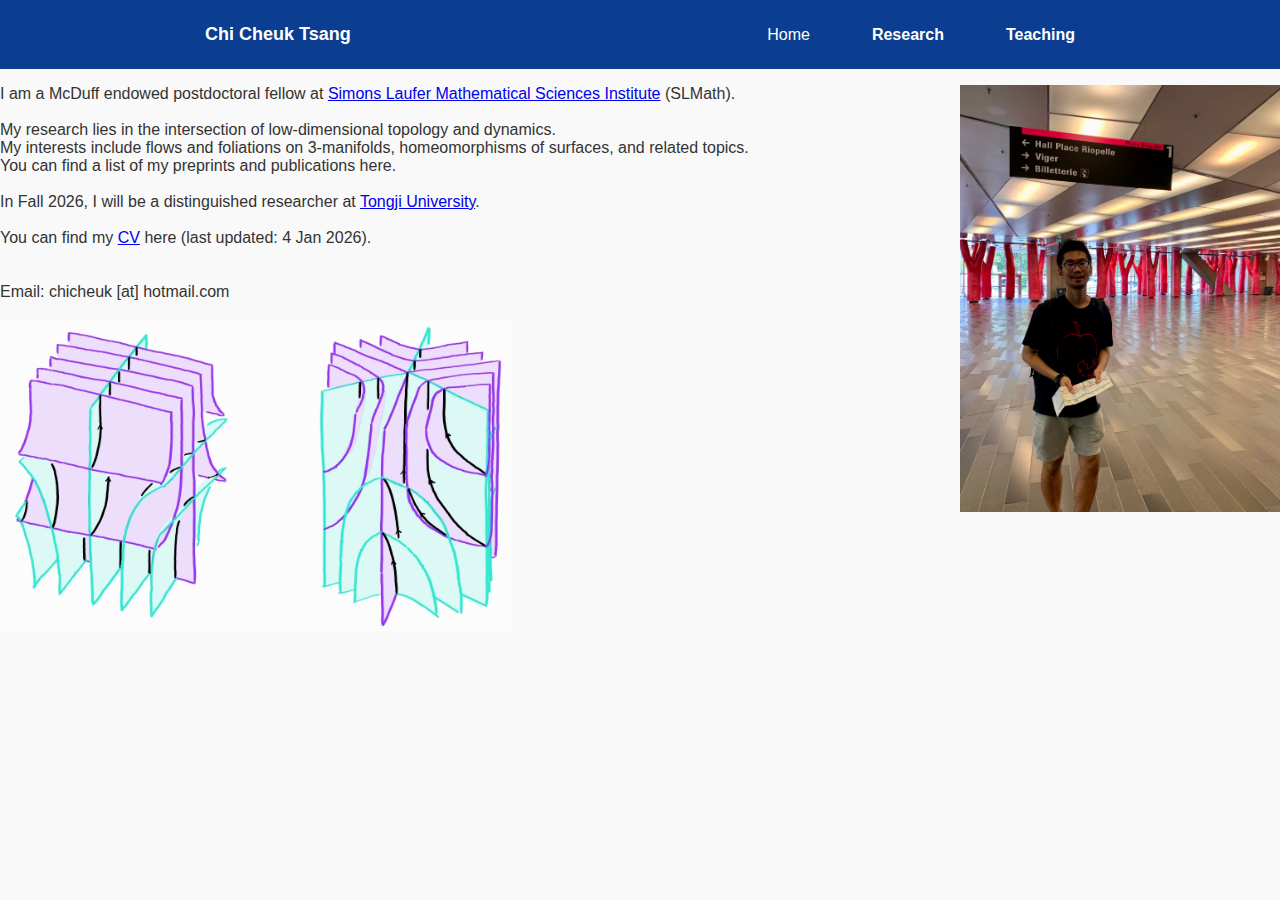
<file: index.html>
<!DOCTYPE html>
<html>
<head>
  <title>Chi Cheuk Tsang</title>
  <link rel="stylesheet" href="style.css">
</head>

<body>

<nav class="nav">
  <div class="nav-inner">
    <div class="nav-name">
      <a href="index.html">Chi Cheuk Tsang</a>
    </div>

    <div class="nav-links">
      <a href="index.html" class="active">Home</a>
      <a href="research.html">Research</a>
      <a href="teaching.html">Teaching</a>
      <!-- <a href="resources.html">Resources</a> -->
    </div>
  </div>
</nav>

<p>
  <img src="montreal2023.jpeg" alt="Chi Cheuk Tsang" style="float:right; width:25vw; min-width:300px; height:auto">
  I am a McDuff endowed postdoctoral fellow at <a href="https://www.slmath.org/">Simons Laufer Mathematical Sciences Institute</a> (SLMath).
  <br>
  <br>
  My research lies in the intersection of low-dimensional topology and dynamics. 
  <br>
  My interests include flows and foliations on 3-manifolds, homeomorphisms of surfaces, and related topics. 
  <br>
  You can find a list of my preprints and publications here.
  <br>
  <br>
  In Fall 2026, I will be a distinguished researcher at <a href="https://math.tongji.edu.cn/index.htm">Tongji University</a>.
  <br>
  <br>
  You can find my <a href="CV_short (4 Jan 2026).pdf">CV</a> here (last updated: 4 Jan 2026).
  <br>
  <br>
  <br>
  Email: chicheuk [at] hotmail.com
  <br>
  <br>
  <img src="palocal.jpg" alt="Local pictures of an Anosov and a pseudo-Anosov flow" style="width:40vw; min-width:300px; height:auto">
</p>

</body>
</html>
</file>
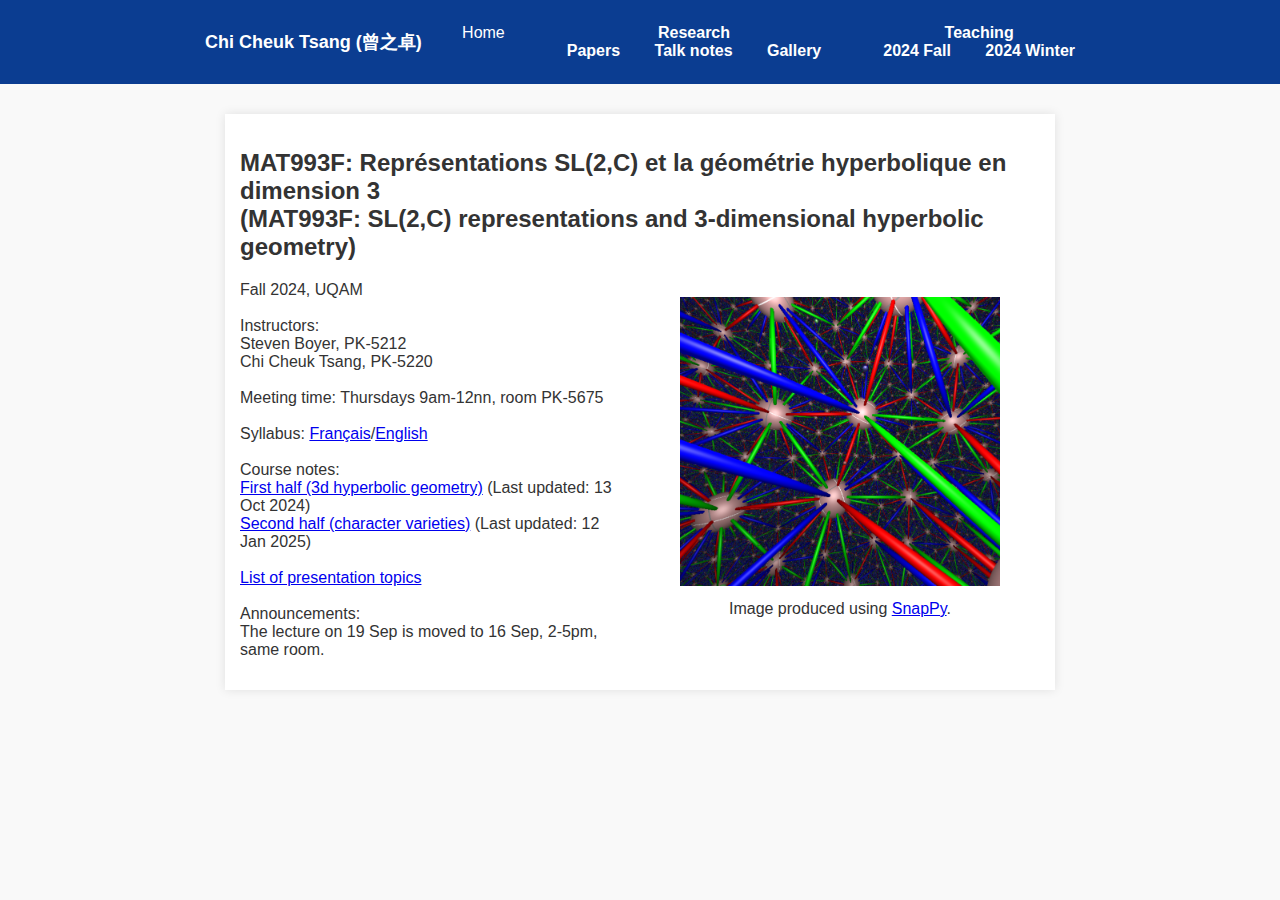
<file: Teaching/2024 Fall MAT993F/2024_Fall_MAT993F.html>
<!DOCTYPE html>
<html>
<head>
  <title>Chi Cheuk Tsang - 2024 Fall MAT993F</title>
  <link rel="stylesheet" href="\style.css">
</head>

<body>

<div id="nav-placeholder"></div>

<script>
  fetch('/nav.html')
    .then(response => response.text())
    .then(html => {
      document.getElementById('nav-placeholder').innerHTML = html;
    });
</script>

<div class="container">

<h2>
MAT993F: Représentations SL(2,C) et la géométrie hyperbolique en dimension 3 
<br>
(MAT993F: SL(2,C) representations and 3-dimensional hyperbolic geometry)
</h2>

<p>

<figure style="float:right; padding-left:16px; width:25vw; min-width:300px">
<img src="dLQacccjsnk_snappy.png" alt="Inside view of dLQacccjsnk" style="width:100%;height:auto;margin-bottom:10px;">
<figcaption style="font-size:12pt;text-align:center">Image produced using <a href="https://snappy.computop.org/">SnapPy</a>.</figcaption>
</figure>

Fall 2024, UQAM
<br>
<br>
Instructors: 
<br>
Steven Boyer, PK-5212
<br>
Chi Cheuk Tsang, PK-5220
<br>
<br>
Meeting time: Thursdays 9am-12nn, room PK-5675
<br>
<br>
Syllabus: <a href="syllabus_french.pdf">Français</a>/<a href="syllabus_english.pdf">English</a>
<br>
<br>
Course notes:
<br>
<a href="notes_hypgeom.pdf">First half (3d hyperbolic geometry)</a> (Last updated: 13 Oct 2024)
<br>
<a href="notes_charvariety.pdf">Second half (character varieties)</a> (Last updated: 12 Jan 2025)
<br>
<br>
<a href="topics.pdf">List of presentation topics</a>
<br>
<br>
Announcements:
<br>
The lecture on 19 Sep is moved to 16 Sep, 2-5pm, same room.    

</p>

</div>

</body>

</html>
</file>
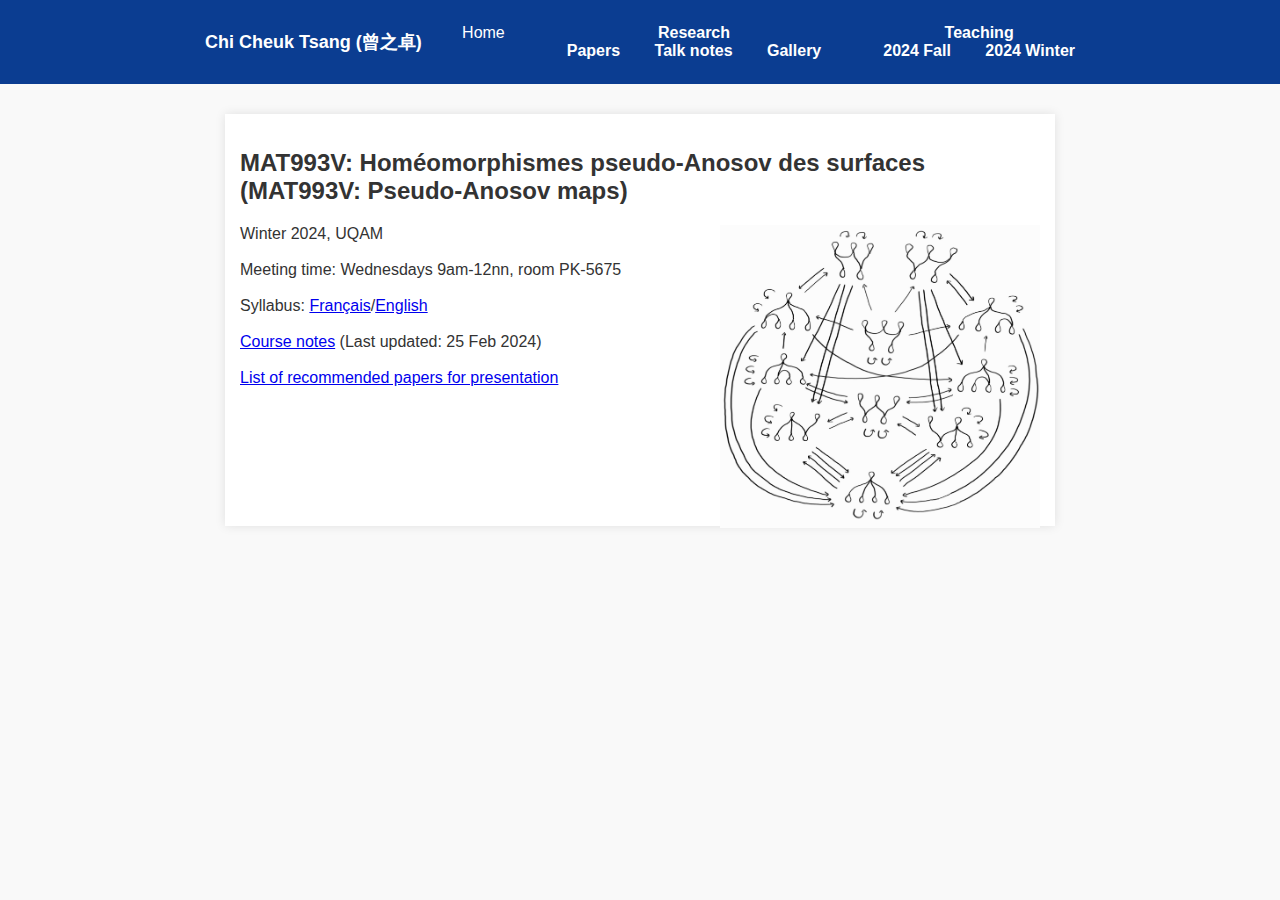
<file: Teaching/2024 Winter MAT993V/2024_Winter_MAT993V.html>
<!DOCTYPE html>
<html>
<head>
  <title>Chi Cheuk Tsang - 2024 Fall MAT993F</title>
  <link rel="stylesheet" href="\style.css">
</head>

<body>

<div id="nav-placeholder"></div>

<script>
  fetch('/nav.html')
    .then(response => response.text())
    .then(html => {
      document.getElementById('nav-placeholder').innerHTML = html;
    });
</script>

<div class="container">

<h2>
MAT993V: Homéomorphismes pseudo-Anosov des surfaces
<br>
(MAT993V: Pseudo-Anosov maps)
</h2>

<p>

<img src="5braidautomaton.jpg" alt="Train track automaton for 5-braids" style="float:right; padding-left:16px; width:25vw; min-width:300px; height:auto">

Winter 2024, UQAM
<br>
<br>
Meeting time: Wednesdays 9am-12nn, room PK-5675
<br>
<br>
Syllabus: <a href="syllabus_french.pdf">Français</a>/<a href="syllabus_english.pdf">English</a>
<br>
<br>
<a href="notes.pdf">Course notes</a> (Last updated: 25 Feb 2024)
<br>
<br>
<a href="papers.pdf">List of recommended papers for presentation</a>
<br>
<br>
<br>
<br>
<br>
<br>
<br>

</p>

</div>

</body>

</html>
</file>
<file: style.css>
body {
    font-family: Arial, sans-serif;
    margin: 0;
    padding: 0;
    background: #f9f9f9;
    color: #333;
}

.header {
    background: #0052cc;
    color: white;
    padding: 20px;
    text-align: center;
}

.nav {
    background: #0b3d91;
    padding: 10px;
    text-align: center;
}

.nav-inner {
  max-width: 900px;
  margin: 0 auto;
  display: flex;
  align-items: center;
  justify-content: space-between;
  padding: 14px 16px;
}

.nav-name {
  /* font-family: Arial, sans-serif; */
  font-size: 18px;
  font-weight: 500;
  color: #202124; /* Google dark text */
}

.nav-links {
  display: flex;
  gap: 32px;
}

.nav a {
    color: white;
    margin: 0 15px;
    text-decoration: none;
    font-weight: bold;
}

.nav a:hover {
  color: #1a73e8; /* Google blue */
}

.nav a.active {
  color: #ffffff;
  border-bottom-color: #ffffff;
  font-weight: 500;
}

.container {
    max-width: 800px;
    margin: 30px auto;
    padding: 15px;
    background: white;
    box-shadow: 0 0 10px rgba(0,0,0,0.1);
}

.two-column {
  display: flex;
  gap: 30px;
  align-items: flex-start;
}

.left {
  flex: 1;
}

.right {
  flex: 1;
  text-align: right;
}

.right img {
  max-width: 100%;
  height: auto;
  border-radius: 10px;
}

/* Mobile-friendly: stack columns */
@media (max-width: 768px) {
  .two-column {
    flex-direction: column;
  }
}

.profile-image {
    width: 150px;
    height: 150px;
    border-radius: 50%;
    object-fit: cover;
    display: block;
    margin: 0 auto 20px auto;
}

.footer {
    text-align: center;
    margin: 40px 0 20px 0;
    font-size: 0.9em;
    color: grey;
}
</file>
